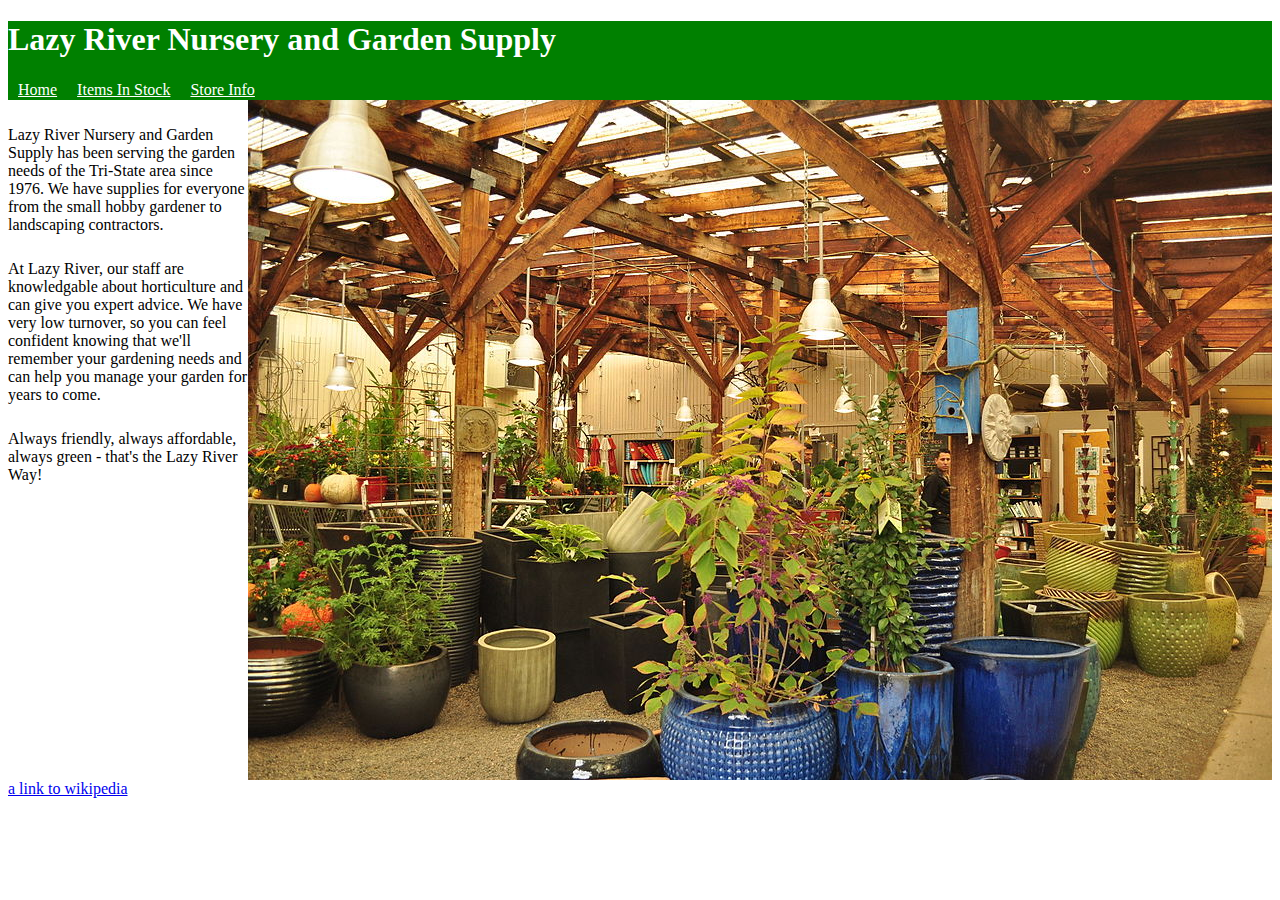
<file: index.html>
<!doctype html>
<html>
  <head>
    <meta charset="utf-8"/>
    <meta name="viewport" content="width=device-width, initial-scale=1"/>
    <link rel="stylesheet" type="text/css" href="static/styles/style.css" media="screen"/>
    <title>Home Page</title>
  </head>
  <body>
    <header>
      <h1>Lazy River Nursery and Garden Supply</h1>
      <nav>
        <a href="index.html">Home</a>
        <a href="in-stock.html">Items In Stock</a>
        <a href="info.html">Store Info</a>
      </nav>
    </header>
    <main class="front-page">
      <section>
      <p>Lazy River Nursery and Garden Supply has been serving the garden needs of the Tri-State area since 1976. We have supplies for everyone from the small hobby gardener to landscaping contractors.</p>
      <p>At Lazy River, our staff are knowledgable about horticulture and can give you expert advice. We have very low turnover, so you can feel confident knowing that we'll remember your gardening needs and can help you manage your garden for years to come.</p>
      <p>Always friendly, always affordable, always green - that's the Lazy River Way!</p>
    </section>
    <img src="static/images/store-interior.jpg" class="flavor-img">
  </main>
  <footer><a href="wikipedia.org">a link to wikipedia</a></footer>
  </body>
</html>
</file>
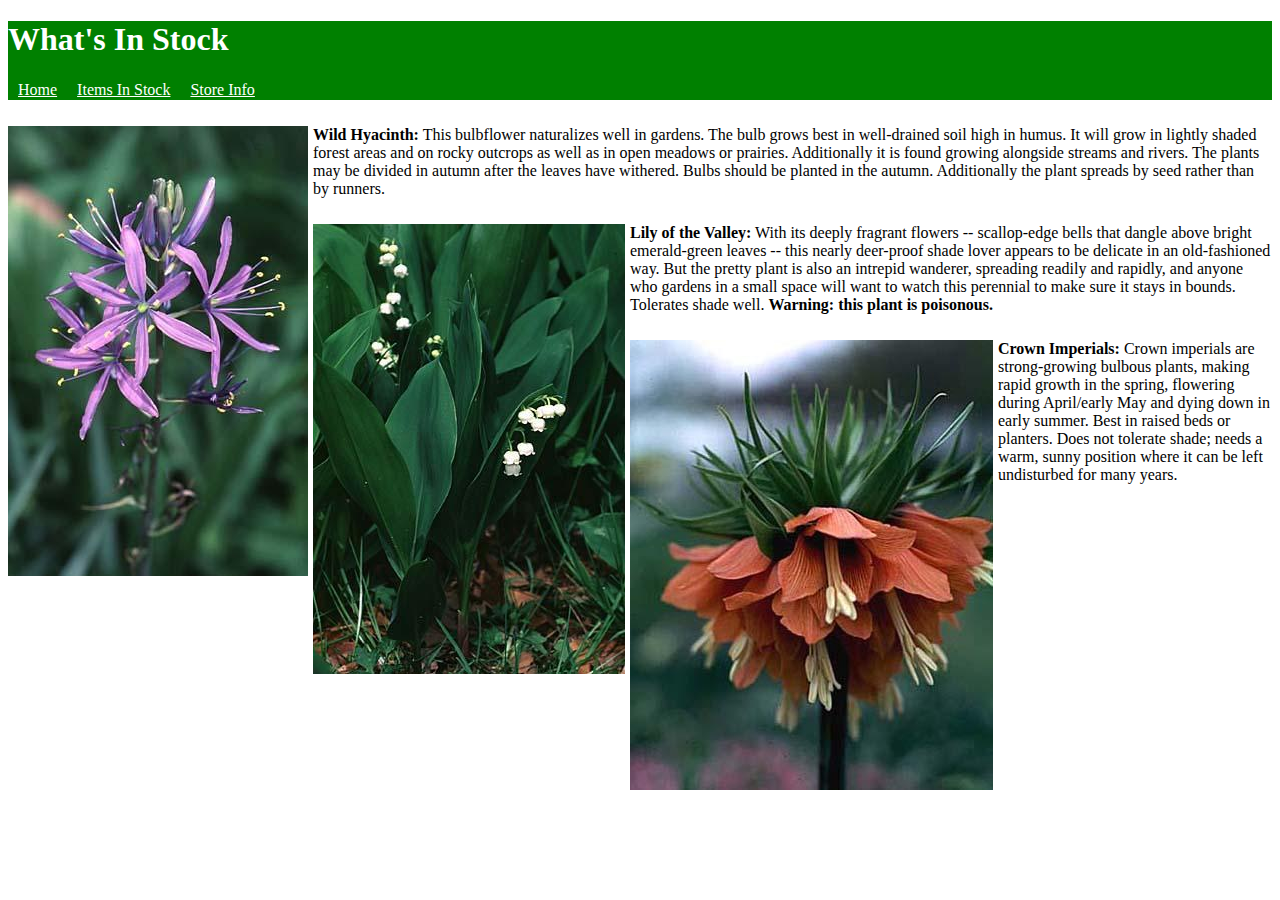
<file: in-stock.html>
<!doctype html>
<html>
  <head>
    <meta charset="utf-8"/>
    <meta name="viewport" content="width=device-width, initial-scale=1"/>
    <link rel="stylesheet" type="text/css" href="static/styles/style.css" media="screen"/>
    <title>Home Page</title>
  </head>
  <body>
    <header>
      <h1>What's In Stock</h1>
      <nav>
        <a href="index.html">Home</a>
        <a href="in-stock.html">Items In Stock</a>
        <a href="info.html">Store Info</a>
      </nav>
    </header>
    <main>
      <p>
        <img src="static/images/wild-hyacinth.jpg" class="in-stock">
      <b>Wild Hyacinth:</b> This bulbflower naturalizes well in gardens. The bulb grows best in well-drained soil high in humus. 
      It will grow in lightly shaded forest areas and on rocky outcrops as well as in open meadows or prairies. 
      Additionally it is found growing alongside streams and rivers. 
      The plants may be divided in autumn after the leaves have withered. 
      Bulbs should be planted in the autumn. 
      Additionally the plant spreads by seed rather than by runners.</p>
      
      <p>
        <img src="static/images/lily-of-the-valley.jpg" class="in-stock">
      
        <b>Lily of the Valley:</b> With its deeply fragrant flowers -- scallop-edge bells that dangle above bright emerald-green leaves -- 
        this nearly deer-proof shade lover appears to be delicate in an old-fashioned way. But the pretty plant is also an intrepid wanderer, 
        spreading readily and rapidly, and anyone who gardens in a small space will want to watch this perennial to make sure it stays in bounds. 
        Tolerates shade well. <b>Warning: this plant is poisonous.</b></p>

      <p>
        <img src="static/images/crown-imperials.jpg" class="in-stock">
        <b>Crown Imperials:</b> Crown imperials are strong-growing bulbous plants, making rapid growth in the spring, 
        flowering during April/early May and dying down in early summer. 
        Best in raised beds or planters. 
        Does not tolerate shade; needs a warm, sunny position where it can be left undisturbed for many years.</p>
      
  </main>
  </body>
</html>
</file>
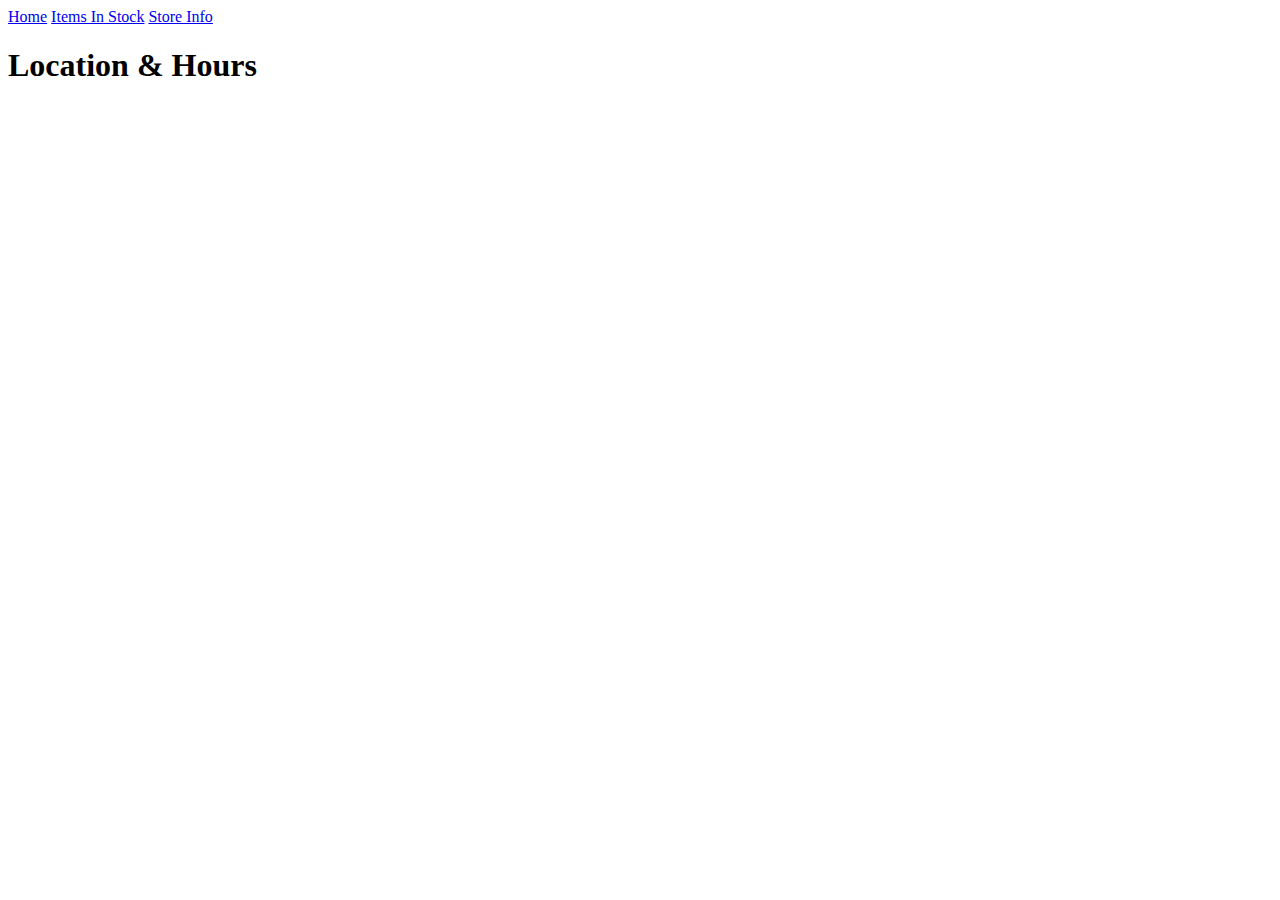
<file: info.html>
<!doctype html>
<html lang="en-US">
  <head>
    <meta charset="utf-8"/>
    <title>Location & Hours</title>
  </head>
  <body>
    <header>
      <nav>
	<a href="index.html">Home</a>
	<a href="in-stock.html">Items In Stock</a>
	<a href="info.html">Store Info</a>
      </nav>
    </header>
    <main>
      <h1>Location & Hours</h1>
    </main>
  </body>
</html>
</file>
<file: static/styles/style.css>
header {
    background-color: green;
}

header > h1 {
        color: white;
}

nav {
     display: flex;
     flex-direction: row;
 }

 nav a {
     padding: 1px 10px;
     background-color: green;
     color: white;
 }

 nav a:hover {
     background-color: rgb(255,255,255);
     color: rgb(0,128,0);
 }

.front-page {
    display: flex;
    flex-direction: row;
}

.in-stock {
    float: left;
    padding-right: 5px;
}

p {
    padding-top: 10px;
}

/* margin: 5px; all
   margin: 5px 10px: vertical, horizontal
   margin: 5px 10px 10px 20px; top, right, bottom, left */
</file>
